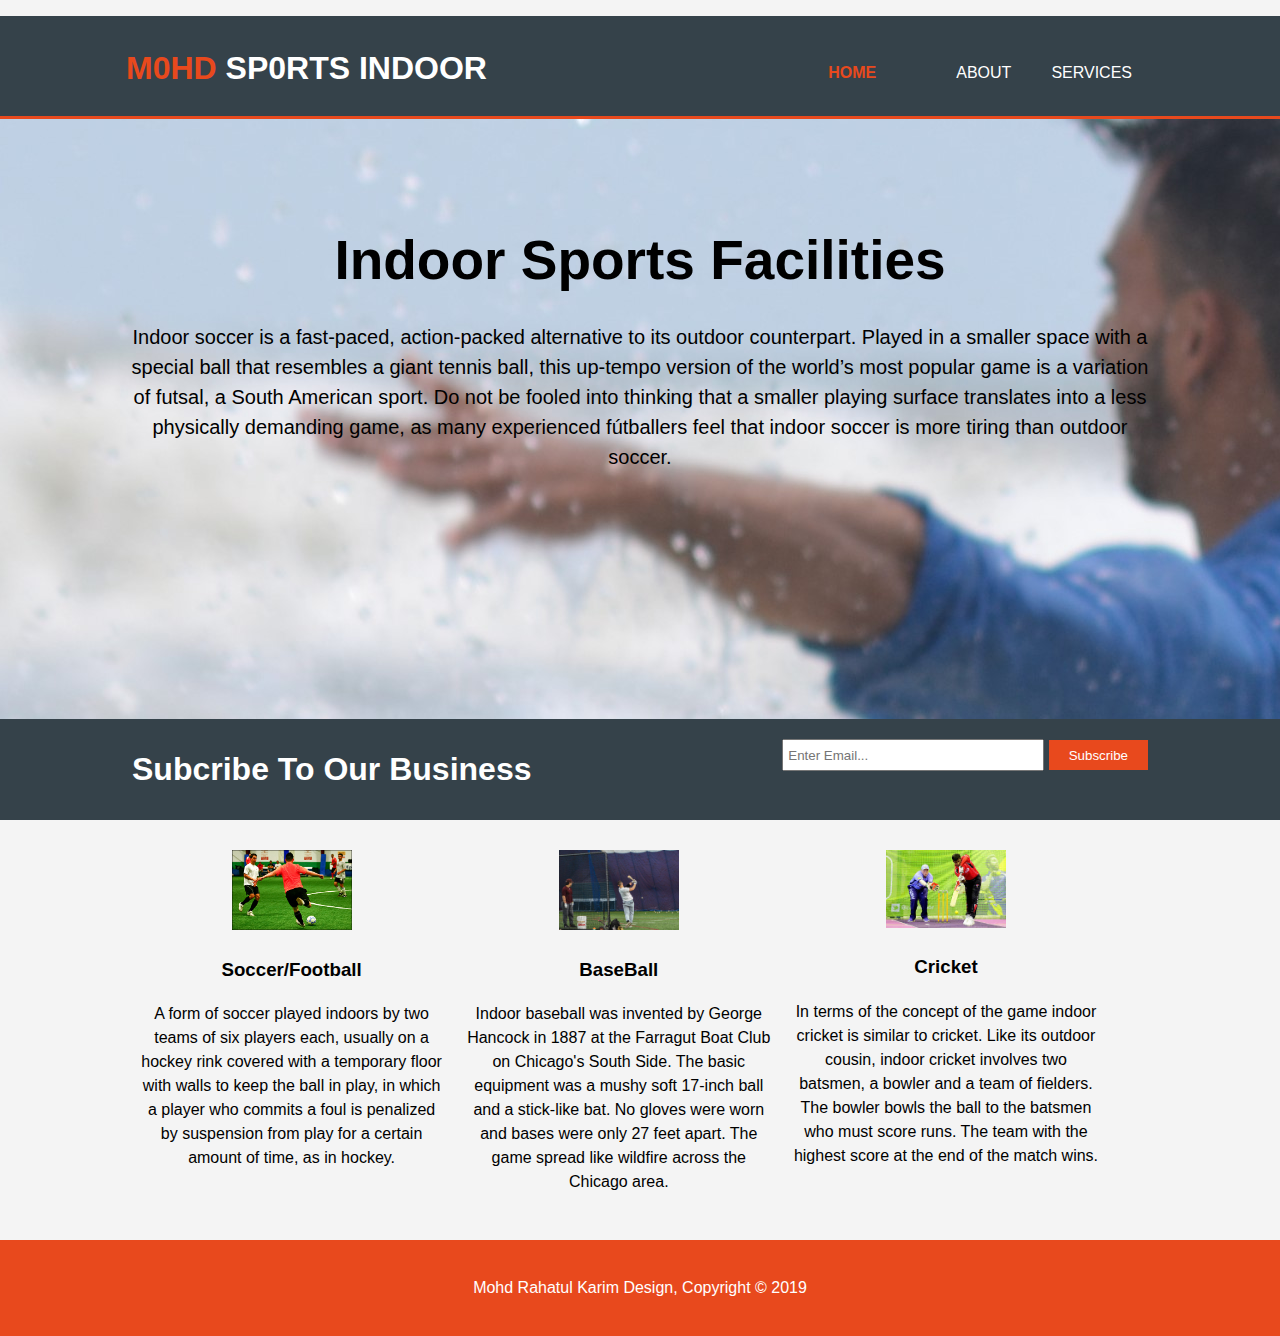
<file: index.html>
<!-- HTML PAGE HOME PAGE
		AUTHOR: MOHD RAHATUL Karim
		DATE: 12/12/2019
 -->


<!DOCTYPE html>
<html>
<head>
		<meta charset="utf-8">
		<meta name="viewport" content="width=device-width">

	<title>SBA SKILLS</title>
	<link rel="stylesheet" type="text/css" href="2nd style.css">
	<script src="2nd.js"></script>

</head>
<body onload="rahat()">
		<p id="output"></p>
	<header>
		<div class="container">
			<div id="branding">
				<h1><span class="highlight">M0HD</span> SP0RTS INDOOR </h1>
			</div>
			<nav>
				<ul>
					<li class="current"><a href="index.html">Home<a><li>
					<li><a href="about.html">About</a></li>
					<li><a href="services.html">Services</a></li>
				</ul>
			</nav>
		</div>
	</header>

	<section id="showcase">
		<div class="container">
			<h1>Indoor Sports Facilities</h1>
			<p>Indoor soccer is a fast-paced, action-packed alternative to its outdoor counterpart.  Played in a smaller space with a special ball that resembles a giant tennis ball, this up-tempo version of the world’s most popular game is a variation of futsal, a South American sport.  Do not be fooled into thinking that a smaller playing surface translates into a less physically demanding game, as many experienced fútballers feel that indoor soccer is more tiring than outdoor soccer. </p>
		</div>
	</section>

		<section id="newsletter">
			<div class="container">
				<h1>Subcribe To Our Business</h1>
				<form>
					<input type="email" placeholder="Enter Email...">
					<button type="SUMBIT" class="button_1" onclick="hello()">Subscribe</button>
				</form>
			</div>
		</section>

			<section id="boxes">
				<div class="container">
					<div class="box">
							<img src="images/soccer.jpeg">
						<h3>Soccer/Football</h3>
						<p>A form of soccer played indoors by two teams of six players each, usually on a hockey rink covered with a temporary floor with walls to keep the ball in play, in which a player who commits a foul is penalized by suspension from play for a certain amount of time, as in hockey.</p>
					</div>

					<div class="box">
							<img src="images/baseball.jpeg">
						<h3>BaseBall</h3>
						<p>Indoor baseball was invented by George Hancock in 1887 at the Farragut Boat Club on Chicago's South Side. The basic equipment was a mushy soft 17-inch ball and a stick-like bat. No gloves were worn and bases were only 27 feet apart. The game spread like wildfire across the Chicago area. </p>
					</div>

					<div class="box">
							<img src="images/cricket.jpeg">
						<h3>Cricket</h3>
						<p>In terms of the concept of the game indoor cricket is similar to cricket. Like its outdoor cousin, indoor cricket involves two batsmen, a bowler and a team of fielders. The bowler bowls the ball to the batsmen who must score runs. The team with the highest score at the end of the match wins.</p>
					</div>
				</div>
			</section>

		<footer>
			<p>Mohd Rahatul Karim Design, Copyright &copy; 2019</p>
		</footer>

</body>
</html>
</file>
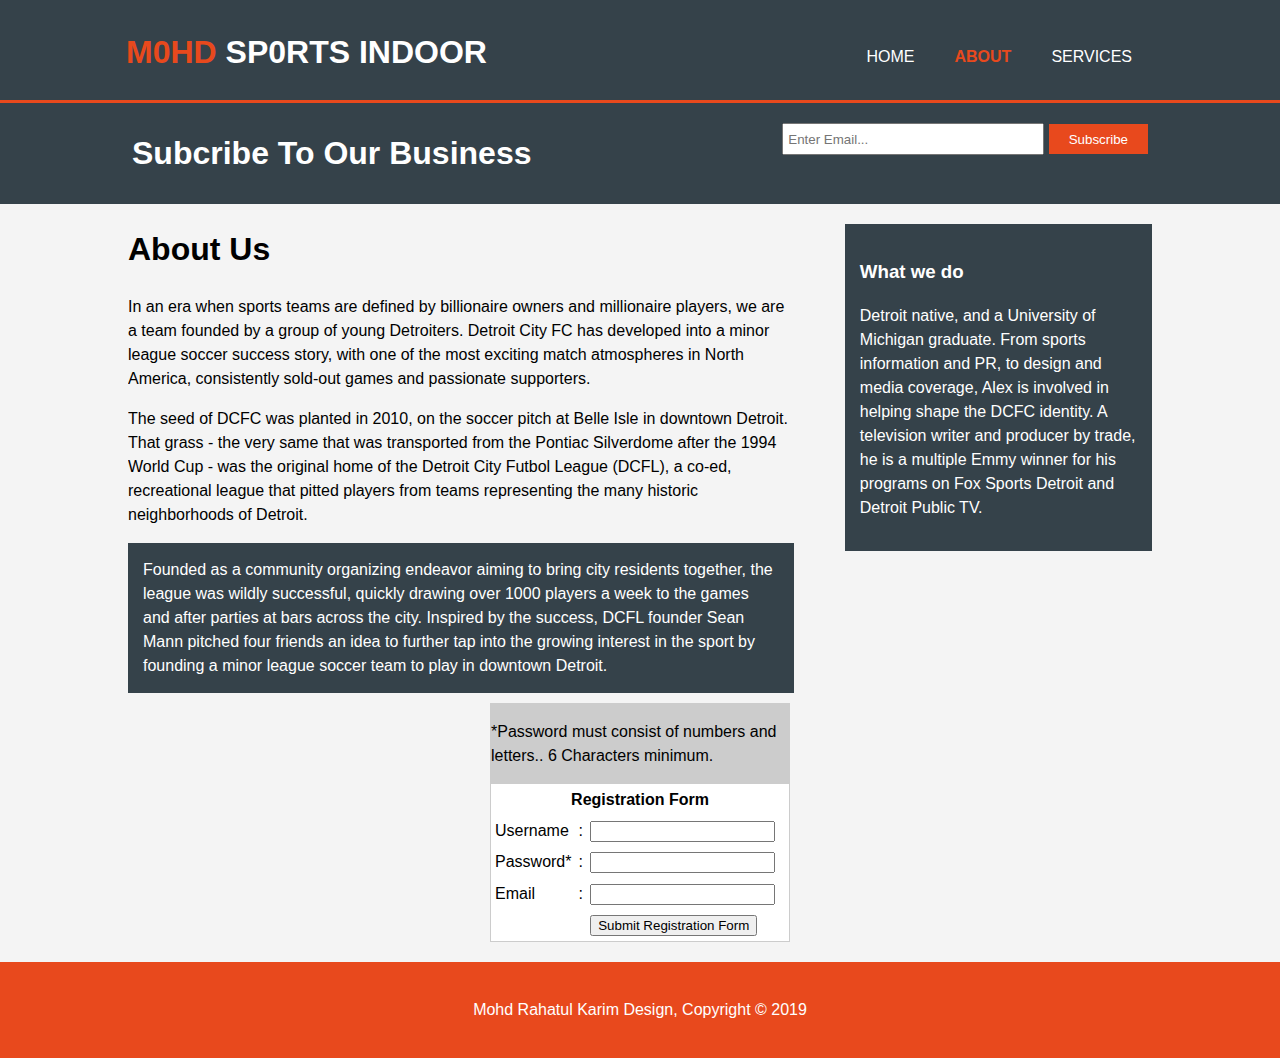
<file: about.html>
<!-- ABOUT PAGE (consider as 2nd page)
		AUTHOR: MOHD RAHATUL Karim
		DATE: 12/12/2019
 -->


<!DOCTYPE html>
<html>
<head>
		<meta charset="utf-8">
		<meta name="viewport" content="width=device-width">

	<title>ABOUT</title>
	<link rel="stylesheet" type="text/css" href="2nd style.css">
  <script type="text/javascript" src="https://code.jquery.com/jquery-3.4.1.min.js"></script>
    <script src="2nd.js" type="text/javascript"></script>
</head>
<body>
	<header>
		<div class="container">
			<div id="branding">
				<h1><span class="highlight">M0HD</span> SP0RTS INDOOR </h1>
			</div>
			<nav>
				<ul>
					<li><a href="index.html">Home</a></li>
					<li class="current"><a href="about.html">About</a></li>
					<li><a href="services.html">Services</a></li>
				</ul>
			</nav>
		</div>
	</header>

		<section id="newsletter">
			<div class="container">
				<h1>Subcribe To Our Business</h1>
				<form>
					<input type="email" placeholder="Enter Email...">
					<button type="SUMBIT" class="button_1" onclick="hello()">Subscribe</button>
				</form>
			</div>
		</section>

			<section id="main">
				<div class="container">
					  <article id="main-col">
              <h1 class="pahe-title">About Us</h1>
                  <p>In an era when sports teams are defined by billionaire owners and millionaire players, we are a team founded by a group of young Detroiters. Detroit City FC has developed into a minor league soccer success story, with one of the most exciting match atmospheres in North America, consistently sold-out games and passionate supporters.</p>

                    <p>The seed of DCFC was planted in 2010, on the soccer pitch at Belle Isle in downtown Detroit.  That grass - the very same that was transported from the Pontiac Silverdome after the 1994 World Cup - was the original home of the Detroit City Futbol League (DCFL), a co-ed, recreational league that pitted players from teams representing the many historic neighborhoods of Detroit.</p>

                    <p class="dark">Founded as a community organizing endeavor aiming to bring city residents together, the league was wildly successful, quickly drawing over 1000 players a week to the games and after parties at bars across the city. Inspired by the success, DCFL founder Sean Mann pitched four friends an idea to further tap into the growing interest in the sport by founding a minor league soccer team to play in downtown Detroit.</p>
            </article>

              <aside id="sidebar">
                <div class="dark">
                  <h3>What we do</h3>
                    <p>Detroit native, and a University of Michigan graduate. From sports information and PR, to design and media coverage, Alex is involved in helping shape the DCFC identity. A television writer and producer by trade, he is a multiple Emmy winner for his programs on Fox Sports Detroit and Detroit Public TV.</p>
                  </div>
              </aside>

				</div>
			</section>

          <table width="300" border="0" align="center" cellpadding="0" cellspacing="1" bgcolor="#CCCCCC">
            <tr>
              <form name="form1" method="post" action="login/process.php" onsubmit="return ValidateLoginForm();">
                <td>
                  <table width="100%" border="0" cellpadding="3" cellspacing="1" bgcolor="#FFFFFF">
                    <tr>
                      <td colspan="3"><center><strong>Registration Form</strong></center></td>
                    </tr>
                    <tr>
                      <td width="78">Username</td>
                      <td width="6">:</td>
                      <td width="294"><input name="username" type="text" id="username" required></td>
                    </tr>
                    <tr>
                      <td>Password*</td>
                      <td>:</td>
                      <td><input name="password" type="password"  id="password" pattern=".{6,}" title="Minimum length of 6 letters or numbers."  required></td>
                    </tr>
                    <tr>
                      <tr>
                        <td>Email</td>
                        <td>:</td>
                          <td><input name="email" type="text" id="email" required></td>
                        </tr>
                        <tr>
                          <td>&nbsp;</td>
                          <td>&nbsp;</td>
                          <td><input type="submit" name="submit" value="Submit Registration Form"></td>
                          <p>*Password must consist of numbers and letters.. 6 Characters minimum.</p>
                        </tr>
                      </table>
                    </td>
                  </form>
                </tr>
              </table>


		<footer>
			<p>Mohd Rahatul Karim Design, Copyright &copy; 2019</p>
		</footer>

</body>
</html>
</file>
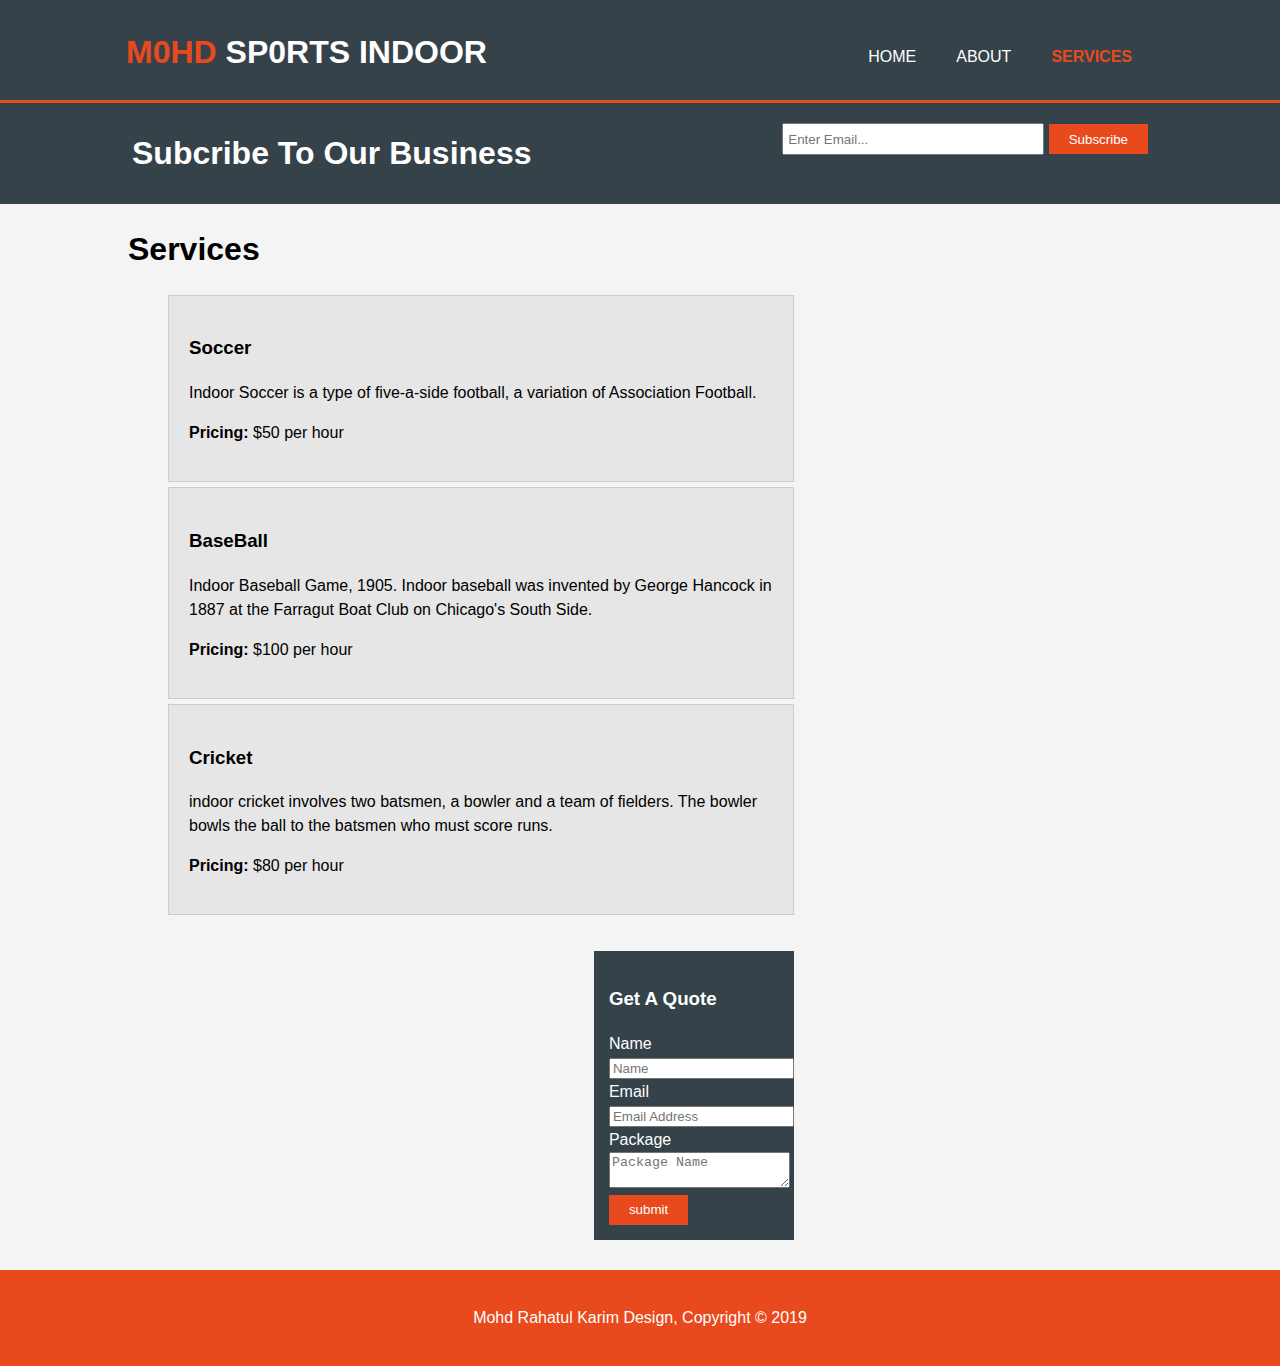
<file: services.html>
<!-- Services PAGE (consider as 3rd page)
		AUTHOR: MOHD RAHATUL Karim
		DATE: 12/12/2019
 -->


<!DOCTYPE html>
<html>
<head>
		<meta charset="utf-8">
		<meta name="viewport" content="width=device-width">

	<title>Services</title>
	<link rel="stylesheet" type="text/css" href="2nd style.css">
  <script src="2nd.js" type="text/javascript"></script>
</head>

<body>
	<header>
		<div class="container">
			<div id="branding">
				<h1><span class="highlight">M0HD</span> SP0RTS INDOOR </h1>
			</div>
			<nav>
				<ul>
					<li><a href="index.html">Home</a></li>
					<li><a href="about.html">About</a></li>
					<li class="current"><a href="services.html">Services</a></li>
				</ul>
			</nav>
		</div>
	</header>

		<section id="newsletter">
			<div class="container">
				<h1>Subcribe To Our Business</h1>
				<form>
					<input type="email" placeholder="Enter Email...">
					<button type="SUMBIT" class="button_1" onclick="hello()">Subscribe</button>
				</form>
			</div>
		</section>

			<section id="main">
				<div class="container">
					  <article id="main-col">
              <h1 class="pahe-title">Services</h1>
                <ul id="services">
                  <li>
                    <h3>Soccer</h3>
                    <p>Indoor Soccer is a type of five-a-side football, a variation of Association Football.</p>
                    <p><strong>Pricing:</strong> $50 per hour</p>
                    </li>

                    <li>
                      <h3>BaseBall</h3>
                      <p>Indoor Baseball Game, 1905. Indoor baseball was invented by George Hancock in 1887 at the Farragut Boat Club on Chicago's South Side. </p>
                      <p><strong>Pricing:</strong> $100 per hour</p>
                      </li>

                      <li>
                        <h3>Cricket</h3>
                        <p>indoor cricket involves two batsmen, a bowler and a team of fielders. The bowler bowls the ball to the batsmen who must score runs.</p>
                        <p><strong>Pricing:</strong> $80 per hour</p>
                  </li>
                </ul>

              <aside id="sidebar">
                <div class="dark">
                  <h3>Get A Quote</h3>

                  <form class="quote" method="POST" action="form-handler" onsubmit="return checkForm(this);">

                    <div>
                      <label>Name</label><br>
                        <input type="text" placeholder="Name" >
                    </div>

                      <div>
                        <label>Email</label><br>
                        <input type="email" placeholder="Email Address" name="inputfield">
                      </div>

                        <div>
                          <label>Package</label><br>
                          <textarea placeholder="Package Name" name="inputfield"></textarea>
                        </div>

                          <button class="button_1" type="submit">submit</button>
                  </form>
                  </div>
              </aside>

				</div>
			</section>

		<footer>
			<p>Mohd Rahatul Karim Design, Copyright &copy; 2019</p>
		</footer>

</body>
</html>
</file>
<file: 2nd style.css>
/* CSS STYLE
	Author: Mohd Rahatul karim
	Date: 12/10/2019
	*/


body {
	font-family: Arial, Helvetica, sans-serif;
	font-size: 16px;
	line-height: 1.5;
	padding: 0;
	margin: 0;
	background-color: #f4f4f4;
}

/* GLOBAL */

.container {
	width: 80%;
	margin: auto;
	overflow: hidden;
}

header ul {
	margin: 0;
	padding: 0;
}

.button_1 {
	height: 30px;
	background: #e8491d;
	border: none;
	padding-left: 20px;
	padding-right: 20px;
	color: white;
}

.dark{
	padding: 15px;
	background: #35424a;
	color: #ffffff;
	margin-top: 10px;
	margin-bottom: 10px;

}

/* HEADER */

header {
	background: #35424a;
	color: #ffffff;
	padding-top: 30px;
	min-height: 70px;
	border-bottom: #e8491d 3px solid;
}

header a {
	color: #ffffff;
	text-decoration: none;
	text-transform: uppercase;
	font-size: 16px;
}

header li {
	float: left;
	display: inline;
	padding: 0px 20px 10px 20px;
}

header #branding {
	float: left;
}

header #branding h1 {
	margin: -2px;
}

header nav {
	float: right;
	margin-top: 15px;
}

header .highlight, header .current a {
	color: #e8491d;
	font-weight: bold;

}

header a:hover {
	color: pink;
	font-weight: bold;
}

/* Showcase */

#showcase {
	min-height: 600px;
	background: url("images/showcase.jpg") no-repeat -1000px -390px;
	text-align: center;
	color: black;
}

#showcase h1 {
	margin-top: 100px;
	font-size: 55px;
	margin-bottom: 10px;
}

#showcase p {
	font-size: 20px;
}

#newsletter {
	padding: 5px;
	color: white;
	background: #35424a;

}

#newsletter h1 {
	float: left;
}

#newsletter form {
	float: right;
	margin-top: 15px;
}

#newsletter input[type="email"]{
	padding: 4px;
	height: 20px;
	width: 250px;
}

/* Boxes */

#boxes {
	margin-top: 20px;
}

#boxes .box {
	float: left;
	text-align: center;
	width: 30%;
	padding: 10px;

}

#boxes .box img {
	width: 120px;
}

/* sidebar */
aside#sidebar {
	float: right;
	width: 30%;
	margin-top: 10px;
}

aside#sidebar.quote input, aside#sidebar.quote textarea{
	width: 90%;
	padding: 5px;
	text-align: center;
}


/* About Us Register Section */

.login-page {
	width: 360px;
	padding: 10%;
	margin: auto;
}

.form {
	position: relative;
	z-index: 1;
	background: rgba(7, 40, 195, 0.8);
	max-width: 360px;
	margin: 0 auto 100px;
	padding: 45px;
	text-align: center;
}

.form input {
	font-family: "Roboto", sans-serif;
	outline: 1;
	background: #f2f2f2;
	width: 100%;
	border: 0;
	margin: 0 0 15px;
	padding: 15px;
	box-sizing: border-box;
	font-size: 14px;
}

.form button {
	font-family: "Roboto", sans-serif;
	text-transform: uppercase;
	outline: 0;
	background: #4CAF50;
	width: 100%;
	border: 0;
	padding: 15px;
	color: #FFFFFF;
	cursor: pointer;
}

.form button:hover, .form button:active {
	background: #43A047;
}

.form .message {
	margin: 15px;
	color: aliceblue;
	font-size: 12px;
}

.form .message a {
	color: #4CAF50;
	text-decoration: none;
}

.form .register-form {
	display: none;
}

/* main-col */
article#main-col {
	float: left;
	width: 65%;
}

/* services */

ul#services li{
	list-style: none;
	padding: 20px;
	border: #cccccc solid 1px;
	margin-bottom: 5px;
	background: #e6e6e6;
}

footer {
	padding: 20px;
	margin-top: 20px;
	color: white;
	background-color: #e8491d;
}

footer p {
	text-align: center;
}

/* Media Query */

@media (max-width: 768px){
	header #branding,
	header nav,
	header nav li,
	#newsletter h1,
	#newsletter form,
	#boxes .box
	article#main-col,
	aside#sidebar{
		float: none;
		text-align: center;
		width: 100%;
	}

	header{
		padding-bottom: 20px;
	}

	#showcase h1 {
		margin-top: 40px;
	}

	#newsletter button, .quote button {
		display: block;
		width: 100%;
	}

	#newsletter form input[type="email"],
	 .quote input, .quote textarea {
		width: 100%;
		margin-bottom: 5px;
	}
</file>
